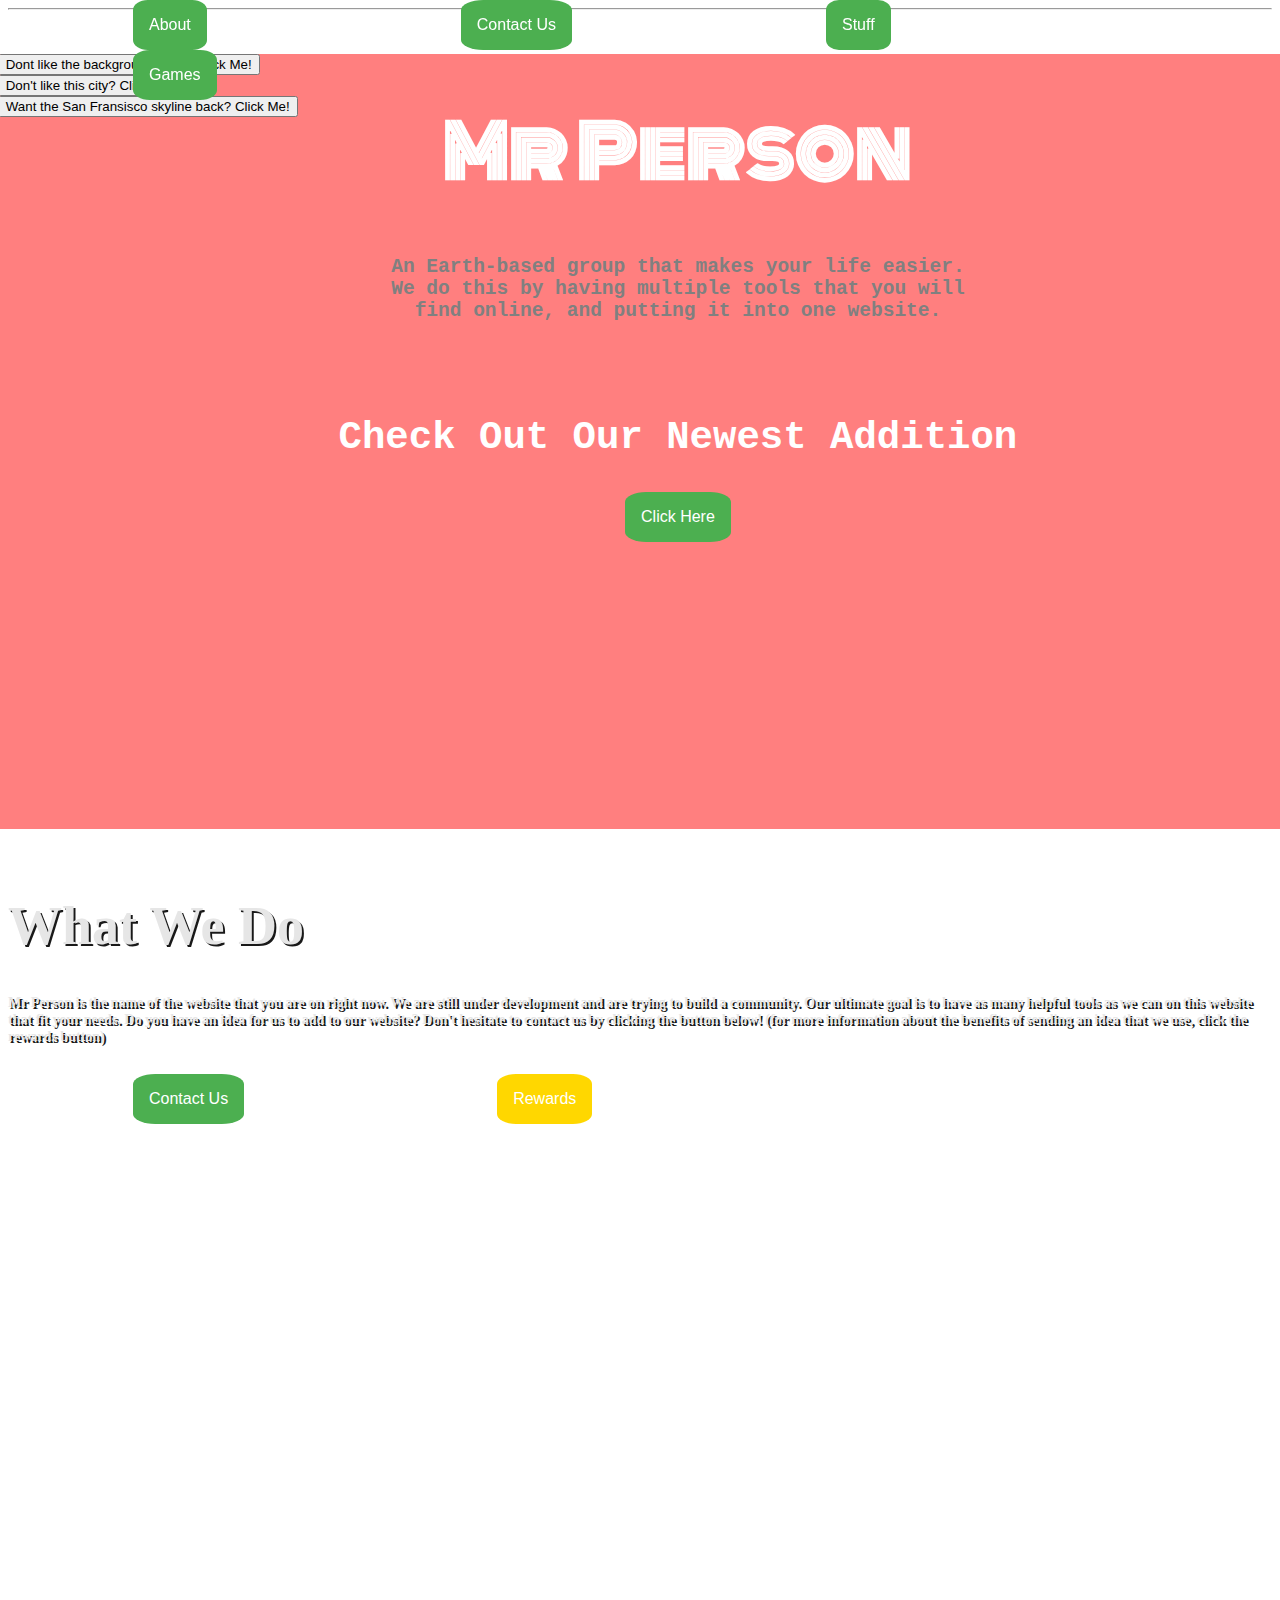
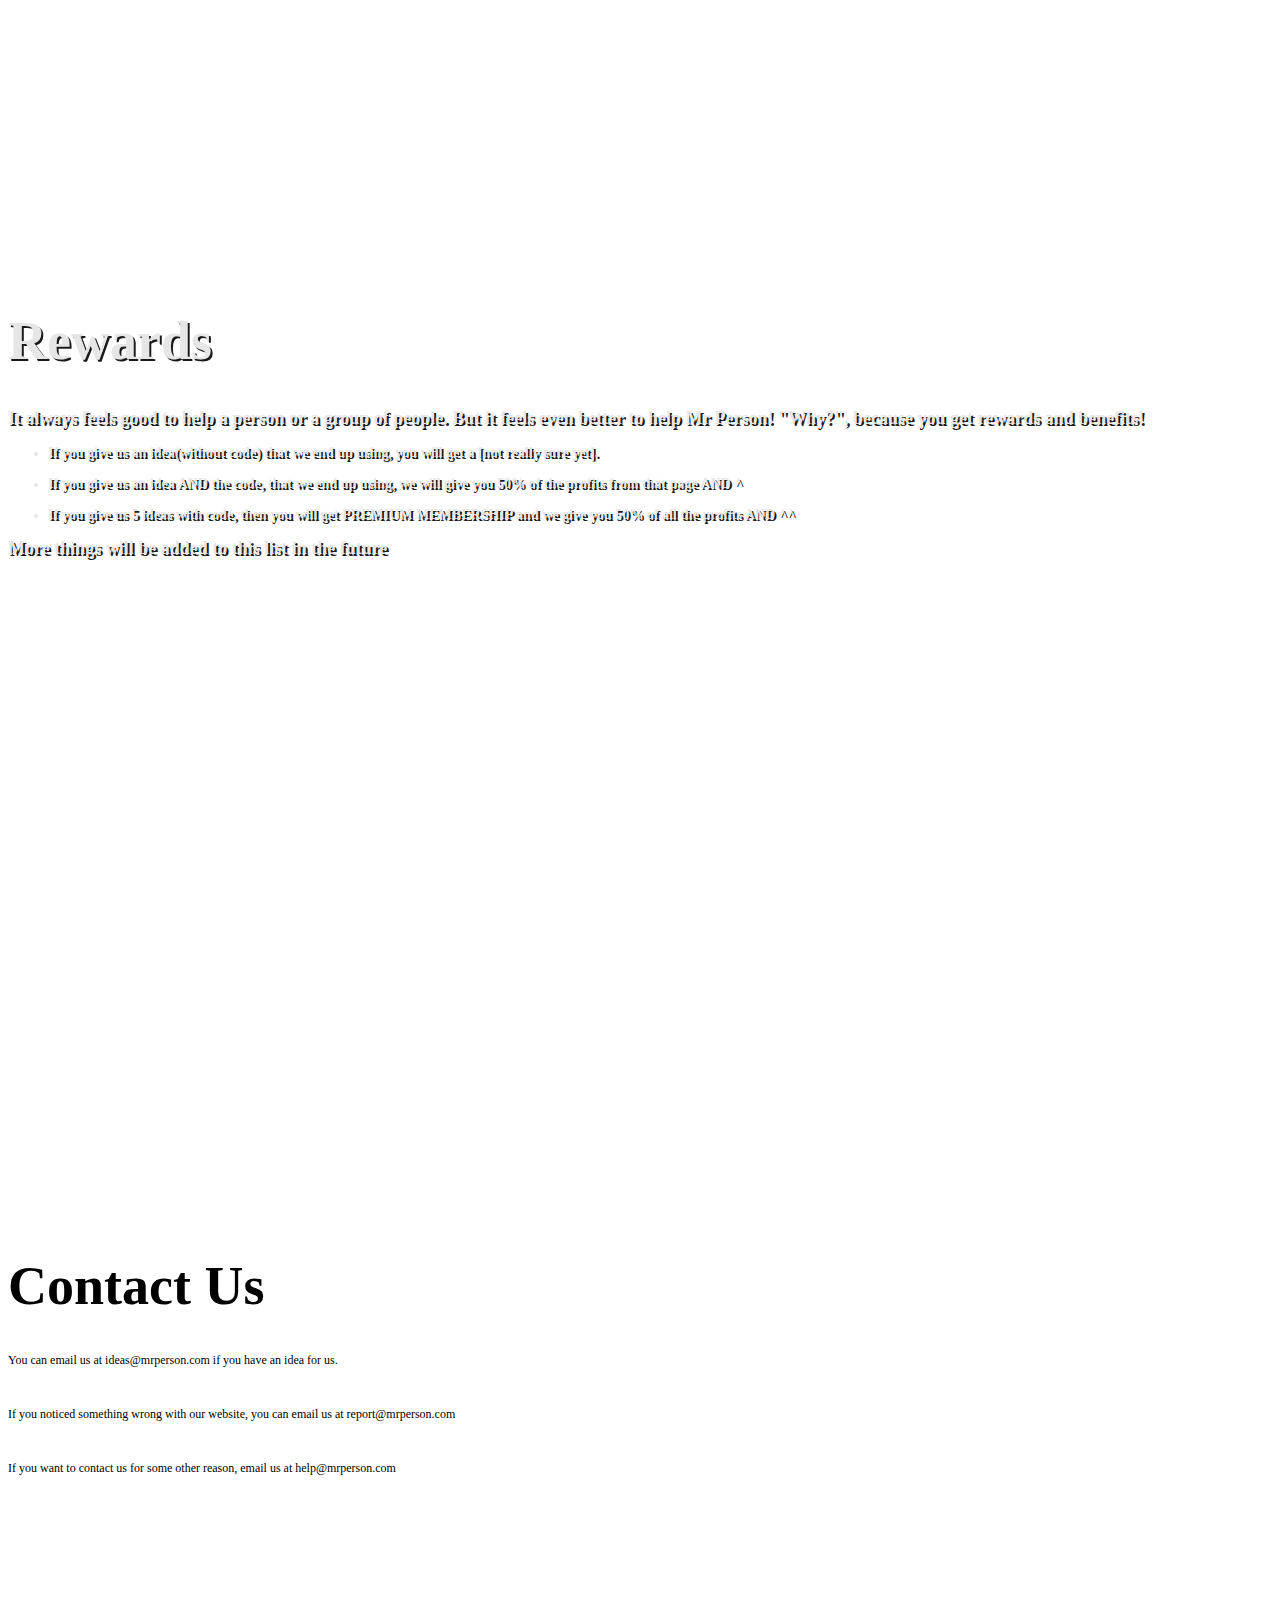
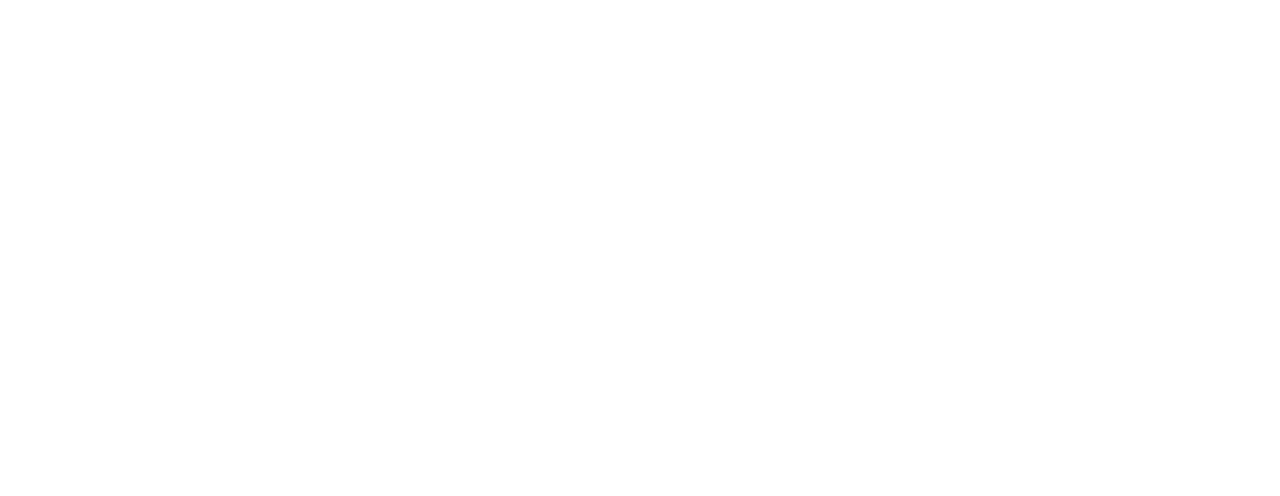
<file: index.html>
<!DOCTYPE html>
<html>
  <head>
    <meta charset="utf-8">
    <title>Mr Person.com</title>
    <link rel="stylesheet" type="text/css" href="ss2.css">
    <link href='https://fonts.googleapis.com/css?family=Bangers|Sigmar+One|Russo+One|Alfa+Slab+One|Luckiest+Guy|Ceviche+One|Press+Start+2P|Six+Caps|Monoton|Holtwood+One+SC|Megrim' rel='stylesheet' type='text/css'>
  </head>
  <body id="home">
<div id="navbar">
    <a  href="#WWD"><button  class ="dropbtn" id="about">About </button></a>
    <a href="#contactl"><button class="dropbtn" id="contact"> Contact Us</button></a>
    <div class="dropdown">
    <button class="dropbtn" class="tool">Stuff</button>
  <div class="dropdown-content">
    <a href="PassG/PassWordCreator.htm">Password Creator</a><br>
  </div>
</div>
    <div class="dropdown">
    <button class="dropbtn" id="games">Games</button>
  <div class="dropdown-content">
    <a href="ninja.html"> Quiz Ninja </a>
    <a href="#">Wheel Of Fortune</a>
  </div>
</div>
</div>
  <hr>
    <div class="tools">
      <a href="#">Password Creator</a><br>
      <a href="#">Quick Calculator</a><br>
    </div>

<header id="head">
  <div class="tophat">
    <button id="button">Dont like the background color? Click Me!</button><br>
    <button id="button3">Don't like this city? Click Me!</button><br>
    <button id="button2">Want the San Fransisco skyline back? Click Me!</button>
  </div>

      <h1 id="mrperson">Mr Person</h1>
      <h2 id="h2ead"> An Earth-based group that makes your life easier.<br>
                      We do this by having multiple tools that you will<br>
                      find online, and putting it into one website.</h2><br><br><br>

      <h2 id="NewFeture"> Check Out Our Newest Addition</h2>
      <a href="file:///Users/griffinrclark/Desktop/Website/myproject/PassG/PassWordCreator.htm"><button class="dropbtn">Click Here</button></a>
    </header>
    <div id="WWD" class="info">
      <br><br>
      <a name="about"><h1>What We Do</h1></a>
      <h3>Mr Person is the name of the website that you are on right now. We are still under development and are trying to build a community. Our ultimate goal is to have as many helpful tools as we can on this website that fit your needs. Do you have an idea for us to add to our website? Don't hesitate to contact us by clicking the button below! (for more information about the benefits of sending an idea that we use, click the rewards button)</h3>
      <br>
      <a href="#contactl"><button class="dropbtn">Contact Us</button></a>
      <a href="#rewards"><button class="goldbtn">Rewards</button></a>
    </div><br><br><br><br><br><br><br><br><br><br><br><br><br><br><br><br><br><br><br><br><br><br><br><br><br><br><br><br><br><br><br><br>
    <br><br><br><br><br><br><br><br>
    <div id="rewards" class="info">
      <br><br>
      <h1>Rewards</h1>
      <h2>It always feels good to help a person or a group of people. But it feels even better to help Mr Person! "Why?", because you get rewards and benefits!</h2><ul>
        <li><h3>If you give us an idea(without code) that we end up using, you will get a [not really sure yet].</h3></li>
        <li><h3>If you give us an idea AND the code, that we end up using, we will give you 50% of the profits from that page AND ^</h3></li>
        <li><h3>If you give us 5 ideas with code, then you will get PREMIUM MEMBERSHIP and we give you 50% of all the profits AND ^^</h3></li>
      </ul>
      <h2>More things will be added to this list in the future</h2>
      <br><br><br><br><br><br><br><br><br><br><br><br><br><br><br><br><br><br><br><br><br><br><br><br><br><br><br><br><br><br><br><br><br>
      <br><br><br><br><br><br><br>
    </div>

    <div id="contactl">
      <br><br><br>
        <h1>Contact Us</h1>
        <p>You can email us at ideas@mrperson.com if you have an idea for us.</p><br>
        <p>If you noticed something wrong with our website, you can email us at report@mrperson.com</p><br>
        <p>If you want to contact us for some other reason, email us at help@mrperson.com</p>
        <br><br><br><br><br><br><br><br><br><br><br><br><br><br><br><br><br><br><br><br><br><br><br><br><br><br><br><br><br><br><br><br><br>
        <br><br><br><br><br><br><br>
    </div>
        <script src="js/script.js"></script>
  </body>
</html>
</file>
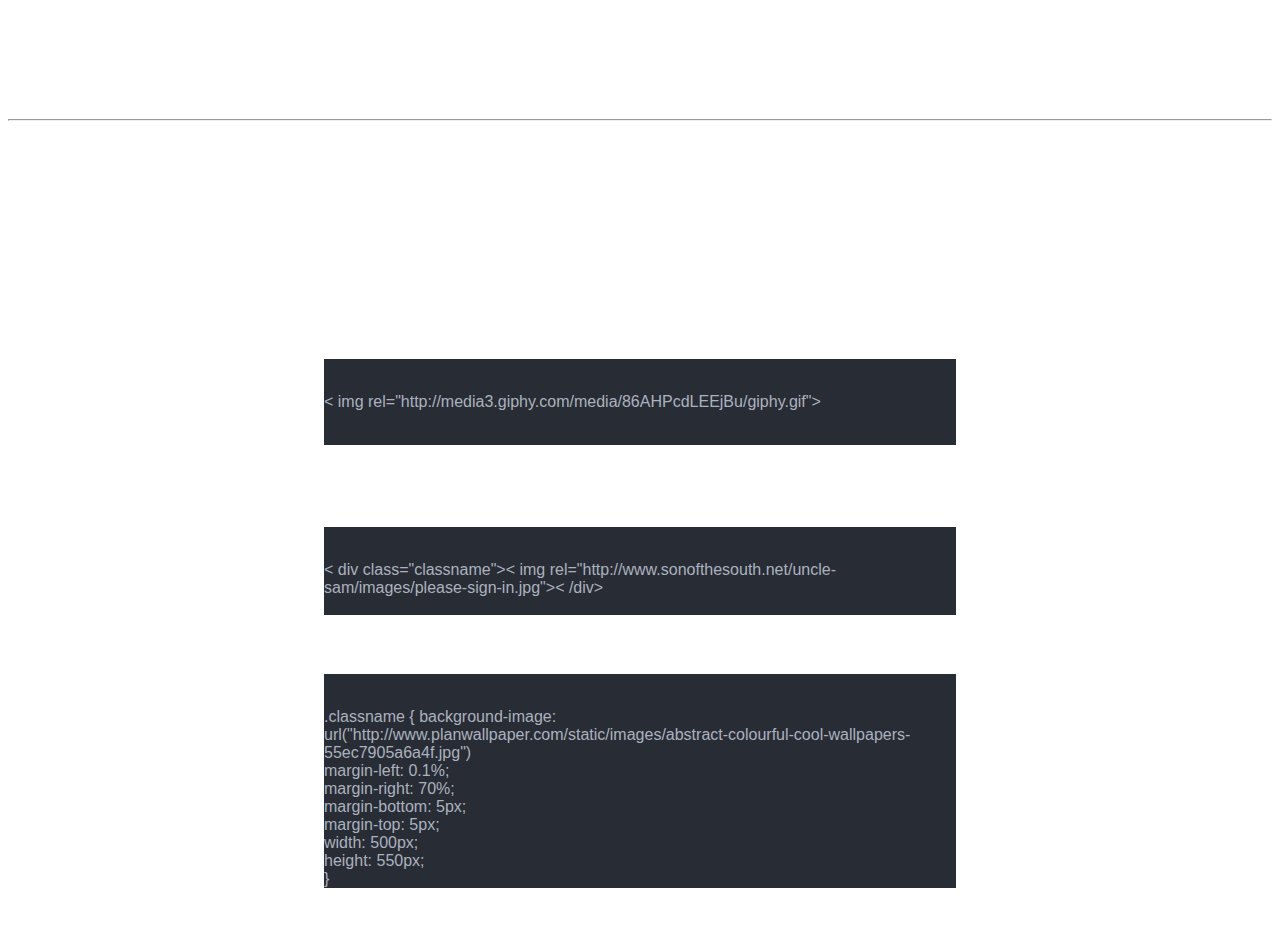
<file: photography.html>
<!DOCTYPE html>
<html>
  <head>
    <meta charset="utf-8">
    <title>How to Code a Photography Website</title>
    <link rel="stylesheet" type="text/css" href="ss2.css">
  </head>
  <body class="body">
    <h1 class="title">HOW TO MAKE A PHOTOGRAPHY RELATED WEBSITE</h1><hr class="title">
    <h2>Images</h2>
    <h3>Now, there are two ways to add your image(s) to your website:<br>
      <ul>
        <li>Internet</li>
        <li>Computer</li>
      </ul>
    <h3>If your website includes pictures that you got off the internet, you will want to use the code below<br>
      (Do not use the website that I have below, that is the website that I am using).</h3>
    <div class="terminal"><br><p>< img rel="http://media3.giphy.com/media/86AHPcdLEEjBu/giphy.gif"></p><br></div>
    <h3>If you want to organize your images in a div, adjust the size of the div, and then move the div, wherever you want it.<br>
    To do that, in your html file, type:<br></h3>
    <div class="terminal"><br><p>< div class="classname">< img rel="http://www.sonofthesouth.net/uncle-sam/images/please-sign-in.jpg">< /div><br>
    <br></p></div>
    <h3> And in your CSS file, type:<br></h3>
    <div class="terminal"><br><p>.classname {
      background-image: url("http://www.planwallpaper.com/static/images/abstract-colourful-cool-wallpapers-55ec7905a6a4f.jpg")<br>
      margin-left: 0.1%;<br>
      margin-right: 70%;<br>
      margin-bottom: 5px;<br>
      margin-top: 5px;<br>
      width: 500px;<br>
      height: 550px;<br>
    }<br><p></div>
      <h3>(For the margins, width, and height, you can use any number, and the mesurment can be px(pixels), %, or em)<br></h3>
  </body>
</html>
</file>
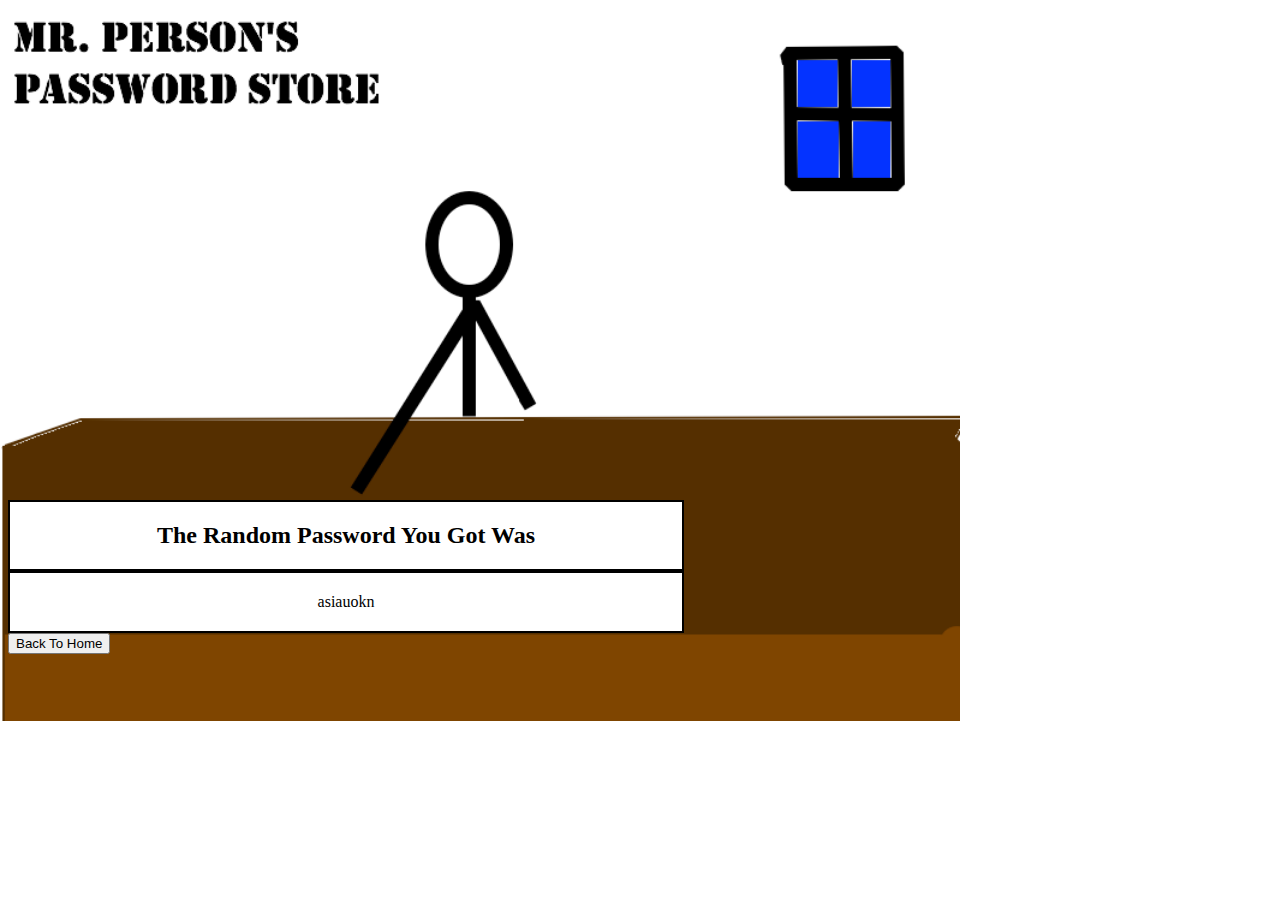
<file: PassG/PassWordCreator.htm>
<!DOCTYPE html>
<html>
  <head>
    <meta charset="utf-8">
    <title>Mr Person's Password Creator</title>
    <link rel="stylesheet" type="text/css" href="public/css.css">
  </head>
  <body>
  <div id="announce"><h2>The Random Password You Got Was</h2></div>
  <div id="output">
  </div>
  <a href="file:///Users/griffinrclark/Desktop/Website/myproject/index.html"><button id="reset">Back To Home</button></a>
  <script src="js/passw.js"></script>
  </body>
</html>
</file>
<file: ss2.css>
body {
  background-attachment: fixed;
  background-repeat: no-repeat;
  background-size: 150%;
}

.body {
  background-image: url("http://images.designtrends.com/wp-content/uploads/2015/12/22100209/Green-Chalkboard-Texture.jpg");
  color: white;
  font-family: "Comic Sans MS", cursive, sans-serif;
  text-align: left;
}
.title {
  text-align: center;
  font-size: 300%;
}

#image {
  height: 30px;
  width: auto;
}

.nav {
  border: 2px hidden;
  margin-left: 8%;
  margin-right: 7%;
  display: inline-block;
}

.left {
  text-align: right;
  margin-right: 3%;
  padding: 0px;
  border: 25px blue;
}

.right {
  text-align: left;
  margin-left: auto;
}

.one {
  text-align: center;
  background-color: orange;
  background-image: url("http://www.animatedimages.org/data/media/87/animated-film-camera-image-0013.gif");
  background-size: 120px auto;
  width: 93px;
  height: 80px;
  border-radius: 15%;
  line-height: 80px;
}

.two {
  text-align: center;
  background-color: red;
  width: 93px;
  height: 80px;
  border-radius: 15%;
  line-height: 80px;
}

#T {
  width: 200px;
  height: 100px;
}

.terminal {
  background-color: rgb(40, 44, 52);
  width: 50%;
  height:auto;
  margin-left: 25%;
  text-align: left;
  color: rgb(171, 178, 191);
}

#home {
  background-image: url(https://www.kcet.org/sites/kl/files/styles/kl_image_hero/public/thumbnails/image/city-walk_202_san-francisco_hero.jpg?itok=7_QwaxqI);
  background-position: fixed;
}

#head {
  background-color: rgba(255, 0, 0, 0.5);;
  color: white;
  height: 300px;
  text-align: center;
  font-family: monospace;
  margin-top: -2%;
  width: 110%;
  margin-left: -2%;
  margin-right: 0%;
  height: 775px;
  background-attachment: fixed;
}

h1 {
  font-size: 4.5em;
}

#h2ead {
  color: grey;
}

.body {
  color: white;
}

#mrperson {
  font-family: 'Monoton', cursive;
}

#navpage {
  color: white;
  background-color: transparent;
}

.tools {
    display: none;
    position: absolute;
    background-color: #f9f9f9;
    min-width: 160px;
    box-shadow: 0px 8px 16px 0px rgba(0,0,0,0.2);
    margin-left: 60%;
}

#game-content {
    display: none;
    position: absolute;
    background-color: #f9f9f9;
    min-width: 160px;
    box-shadow: 0px 8px 16px 0px rgba(0,0,0,0.2);
    margin-left: 80%;
}

.tool:hover .tools{
  display: block;
}

#games:hover #game-content{
  display: block;
}



.dropbtn {
    background-color: #4CAF50;
    color: white;
    padding: 16px;
    font-size: 16px;
    border: none;
    cursor: pointer;
    display: inline-block;
    margin-left: 125px;
    margin-right: 125px;
    border-radius: 20%;
}

.goldbtn {
    background-color: gold;
    color: white;
    padding: 16px;
    font-size: 16px;
    border: none;
    cursor: pointer;
    display: inline-block;
    margin-left: 125px;
    margin-right: 125px;
    border-radius: 20%;
}

.goldbtn {
  transform: translate(0%, 0%);
  -webkit-transform: translate(0%, 0%) translateZ(0) scale(1, 1);
}

.goldbtn {
  cursor: pointer;
  outline: 0;
  -webkit-transition: all ease .2s;
  transition: all ease .2s;
}
.goldbtn:hover {
  -webkit-transition: all ease .2s;
  transition: all ease .2s;
}
.goldbtn:hover:after {
  content: "";
  position: absolute;
  top: 50%;
  left: 50%;
  transform: translate(-50%, -50%) skewX(-40deg);
  -webkit-transform: translate(-50%, -50%) skewX(-40deg);
  opacity: 0;
  background: linear-gradient(to right, rgba(255, 255, 255, 0) 0%, rgba(255, 255, 255, 0.03) 1%, rgba(255, 255, 255, 0.5) 30%, rgba(255, 255, 255, 0.7) 50%, rgba(255, 255, 255, 0.9) 70%, rgba(255, 255, 255, 0) 100%);
  width: 25%;
  height: 100%;
  animation: shine 1.5s infinite;
  -webkit-animation: shine 1.2s infinite;
}
.goldbtn:active {
  background: rgba(255, 255, 255, 0.5);
  border: 1px solid rgba(255, 255, 255, 0.7);
  -webkit-transition: all ease .2s;
  transition: all ease .2s;
}

@keyframes shine {
  0% {
    left: 0;
    opacity: 0;
  }
  5% {
    opacity: 0;
  }
  50% {
    opacity: 0.5;
  }
  80% {
    opacity: 0;
  }
  100% {
    left: 89%;
  }
}
@-webkit-keyframes shine {
  0% {
    left: 0;
    opacity: 0;
  }
  5% {
    opacity: 0;
  }
  50% {
    opacity: 0.5;
  }
  80% {
    opacity: 0;
  }
  100% {
    left: 89%;
  }
}

/* The container <div> - needed to position the dropdown content */
.dropdown {
    position: relative;
    display: inline-block;
}

/* Dropdown Content (Hidden by Default) */
.dropdown-content {
    display: none;
    position: absolute;
    background-color: #f9f9f9;
    min-width: 160px;
    box-shadow: 0px 8px 16px 0px rgba(0,0,0,0.2);
}

.dropdown:hover .dropdown-content {
    display: block;
}

.dropdown-content a {
    color: black;
    padding: 12px 16px;
    text-decoration: none;
    display: block;
}

#navbar {
  position: fixed; /* Set the navbar to fixed position */
  top: 0; /* Position the navbar at the top of the page */
  width: 100%; /* Full width */
}



.tophat {
  margin-top: 5%;
  text-align: left;
  margin-bottom: -5%;
  margin-left: 15px;
}

.info {
  color: rgb(230, 230, 230);
  text-shadow: 2px 2px rgb(25, 25, 25);
  font-size: 75%;
}

#NewFeture {
  font-size: 3em;
}

#contactl {
  font-size: 75%;
  background-color: white;
  width: 100%;
}
</file>
<file: PassG/public/css.css>
body {
  background-image: url("Untitled1.png");
  background-size: 75%;
  background-position: fixed;
  background-repeat: no-repeat;
}

#output {
  border: 2px solid black;
  width: 50%;
  text-align: center;
  padding: 20px;
  background-color: white;
}

#announce {
  border: 2px solid black;
  width: 50%;
  text-align: center;
  padding-left: 20px;
  padding-right: 20px;
  margin-top: 500px;
  background-color: white;
}
</file>
